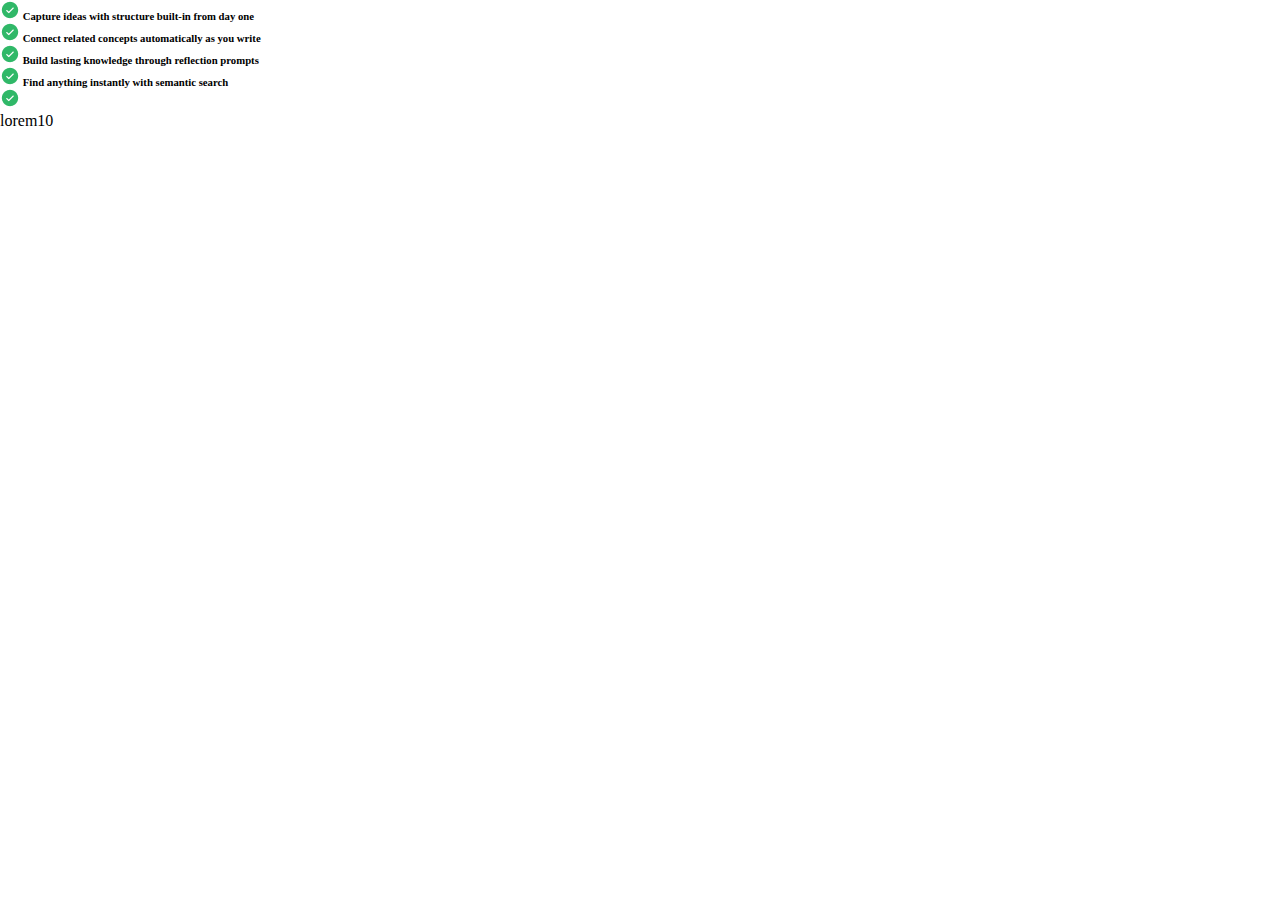
<file: about.html>
<!DOCTYPE html>
<html lang="en">
<head>
    <meta charset="UTF-8">
    <meta name="viewport" content="width=device-width, initial-scale=1.0">
    <link rel="stylesheet" href="./styles.css">
    <title>Document</title>
</head>
<body>
    <div class="brain_h6">
                    <h6>
                        <img src="./rscs/CheckCircle.png" alt="check"> <span>Capture ideas with structure built-in from day one</span></h6>
                    <h6><img src="./rscs/CheckCircle.png" alt="check"> <span>Connect related concepts automatically as you write</span></h6>
                    <h6><img src="./rscs/CheckCircle.png" alt="check"> <span>Build lasting knowledge through reflection prompts</span></h6>
                    <h6><img src="./rscs/CheckCircle.png" alt="check"> <span>Find anything instantly with semantic search</span></h6>
                </div>
                <div class="item">
                    <img src="./rscs/CheckCircle.png" alt="check">
                    <p>lorem10</p>
                </div>
</body>
</html>
</file>
<file: styles.css>
*{
    margin: 0;
    padding: 0;
    box-sizing: border-box;
}
</file>
